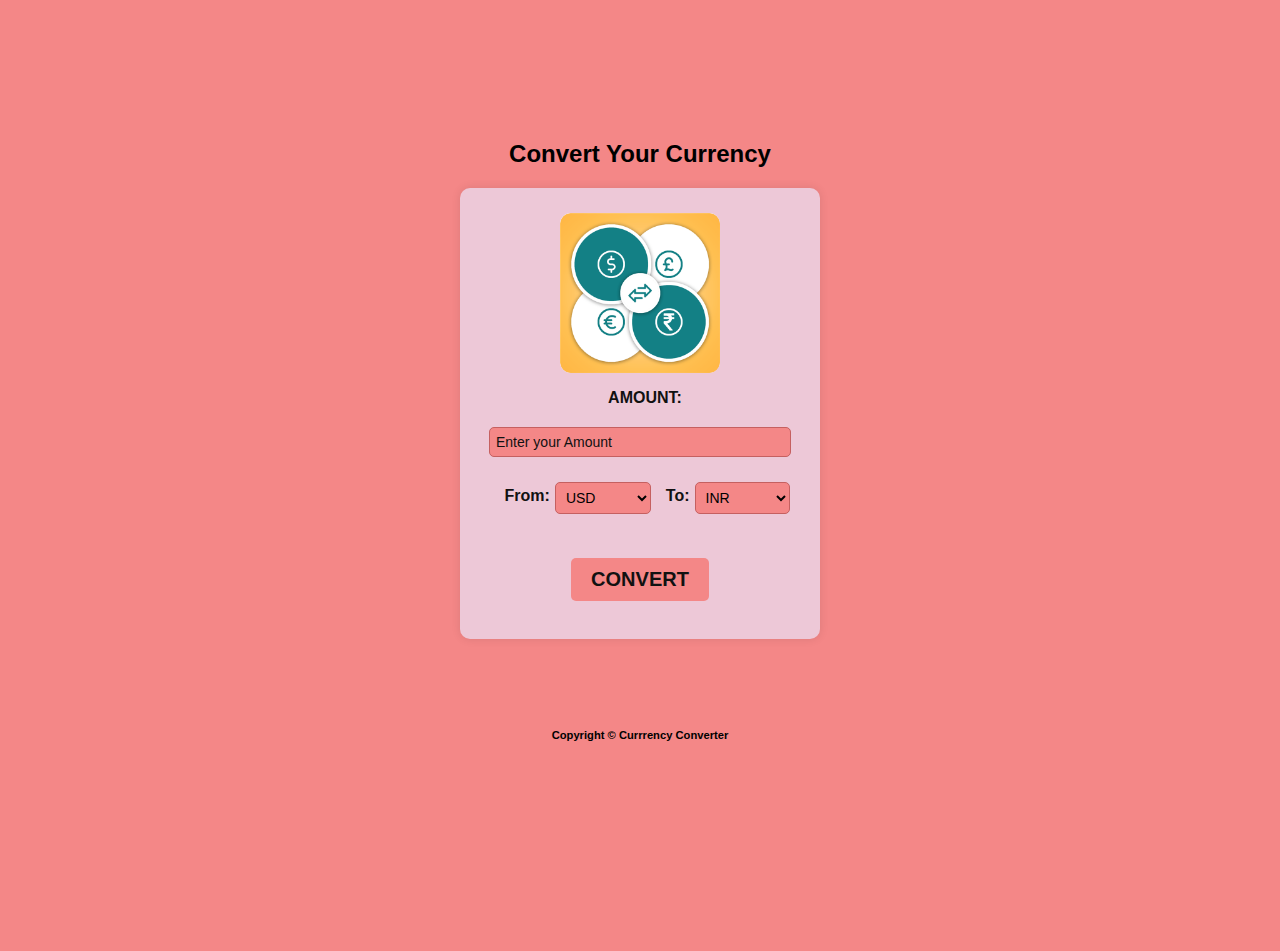
<file: currency_C/Currency-Converter/index.html>
<!DOCTYPE html>
<html lang="en">
<head>
    <meta charset="UTF-8">
    <meta name="viewport" content="width=device-width, initial-scale=1.0">
    <title>Currency Converter</title>
    <link rel="stylesheet" href="style.css">
</head>
<body>
    <div id="body">
        <h2>Convert Your Currency</h2>
    <div id="container">
        <img src="logo.png">
        <label for="amount">AMOUNT:</label>
        <input type="number" id="amount" placeholder="Enter your Amount  " step="0.01" required>

        <div class="currency">
            <label for="fromCurrency">From:</label>
            <select id="fromCurrency">
                
            </select>
            <label for="toCurrency">To:</label>
            <select id="toCurrency">
               
            </select>
        </div>
        <button id="convertButton">Convert</button>
        <p id="result"></p>
     </div>
        

<footer>
    Copyright  &copy; Currrency Converter
</footer>
    
    <script src="currencies.js"></script>
    <script src="script.js"></script>
</body>


</html>
</file>
<file: currency_C/Currency-Converter/style.css>
body {
    padding: 2%;
    margin: 0%;
    background-color: #f48787;
 
    justify-content: center;
    align-items: center;
    display: flex;
    font-family: Arial, sans-serif;
    text-align: center;
    height: 100vh;
}

#container {
    width: 320px;
    padding: 20px;
    border-radius: 10px;
    background-color: #edc8d7;
    box-shadow: 0px 0px 10px rgba(0, 0, 0, 0.1);
}

img {
    height: 50%;
    width: 50%;
    padding: 0;
    border-radius: 7%;
    margin: 5px auto 10px auto;

}
footer{
    padding: 25%;
    font-size:70%;
    font-weight: bold;
    font-family: Arial, Helvetica, sans-serif;
}
label {
    display: flex;
    justify-content: center;
    align-items: center;
    margin: 2px 5px 20px 15px;
    color: #111;
    font-weight: bold;
}
.currency{
    justify-content: space-evenly;
    display: flex;
    align-items: center;
    margin: 3%;
}

input, select{
    width: 90%;
    padding: 6px;
    margin-bottom: 15px;
    border: 1px solid #c56060;
    border-radius: 5px;
    font-size: 14px;
    background-color: #f48787;
    outline: none;
}
select option {
    background-color : #fff;
    color : #111
}

 input::placeholder {
    color: #111;
}
button {
    background-color: #f48787;
  
    color: #111;
    border: none;
    border-radius: 5px;
    font-weight: 600;
    font-size: 20px;
    margin-top: 20px;
    text-transform: uppercase;
    padding: 10px 20px;
    cursor: pointer;
    transition: background-color 0.3s;
}
#result {
    font-size: 18px;
    font-weight: bold;
    color: #333;
}
</file>
